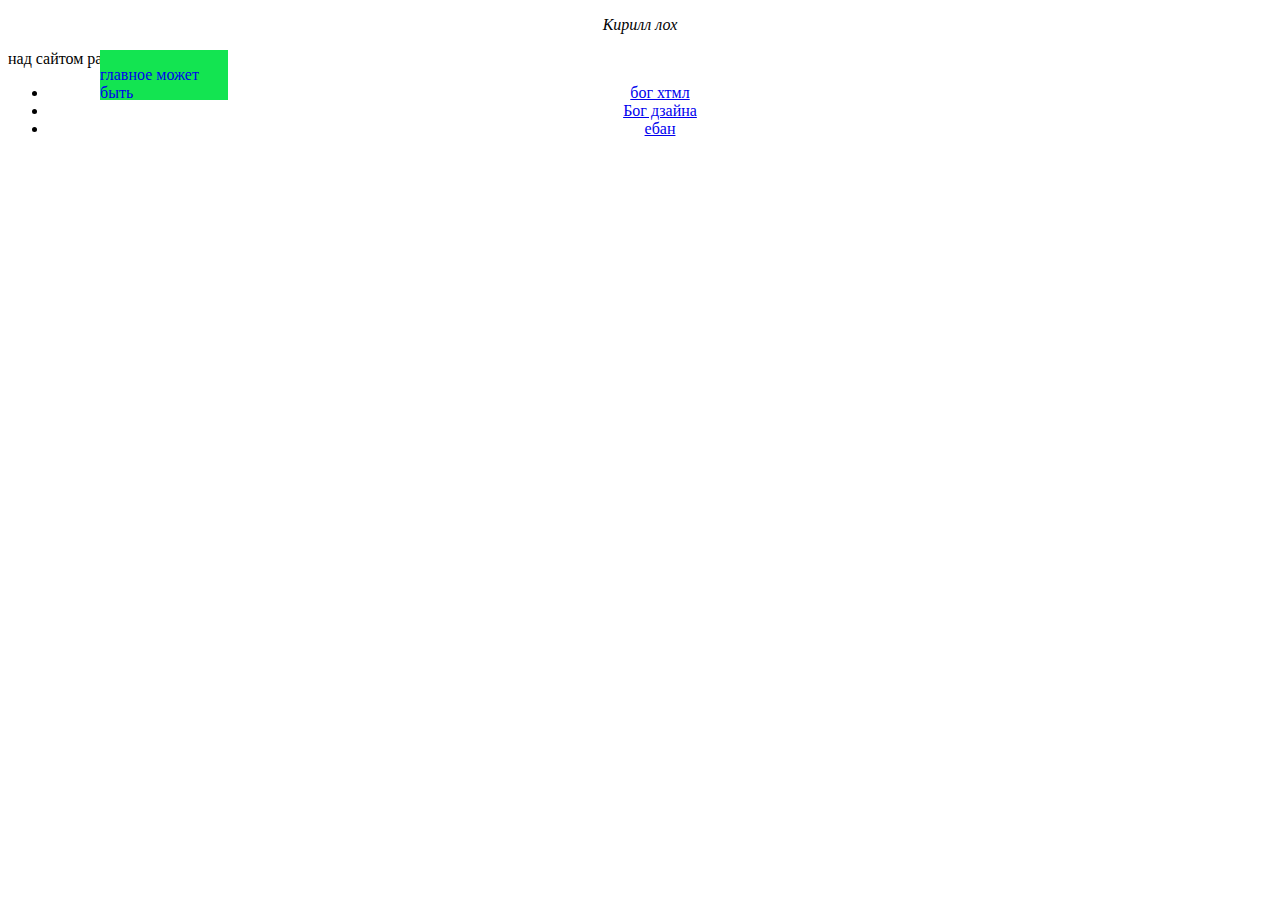
<file: index.html>
<!DOCTYPE html>
<html lang="en">

<head>
    <link rel="stylesheet" href="style.css">
    <meta charset="UTF-8">
    <meta name="viewport" content="width=device-width, initial-scale=1.0">
    <meta http-equiv="X-UA-Compatible" content="ie=edge">
    <title>Document</title>
</head>

<body>
    <p align="center"><i>Кирилл лох </i></p>
    <p align="center">
        <ruby></ruby>
    </p>
    <div class=nav>
            <a href="http://www.pornhub.com"><p>главное может быть</p></a>
    </div>
<h align="center"><span>над сайтом работали:</span></h1>
    <ul>
<li><a href="https://vk.com/dynamite_anarxist">бог хтмл</a></li>
<li><a href="https://vk.com/anatoly.kozel">Бог дзайна</a> </li>
<li><a href="https://vk.com/id154096843">ебан</a></li>
    </ul>
</body>
</html>
</file>
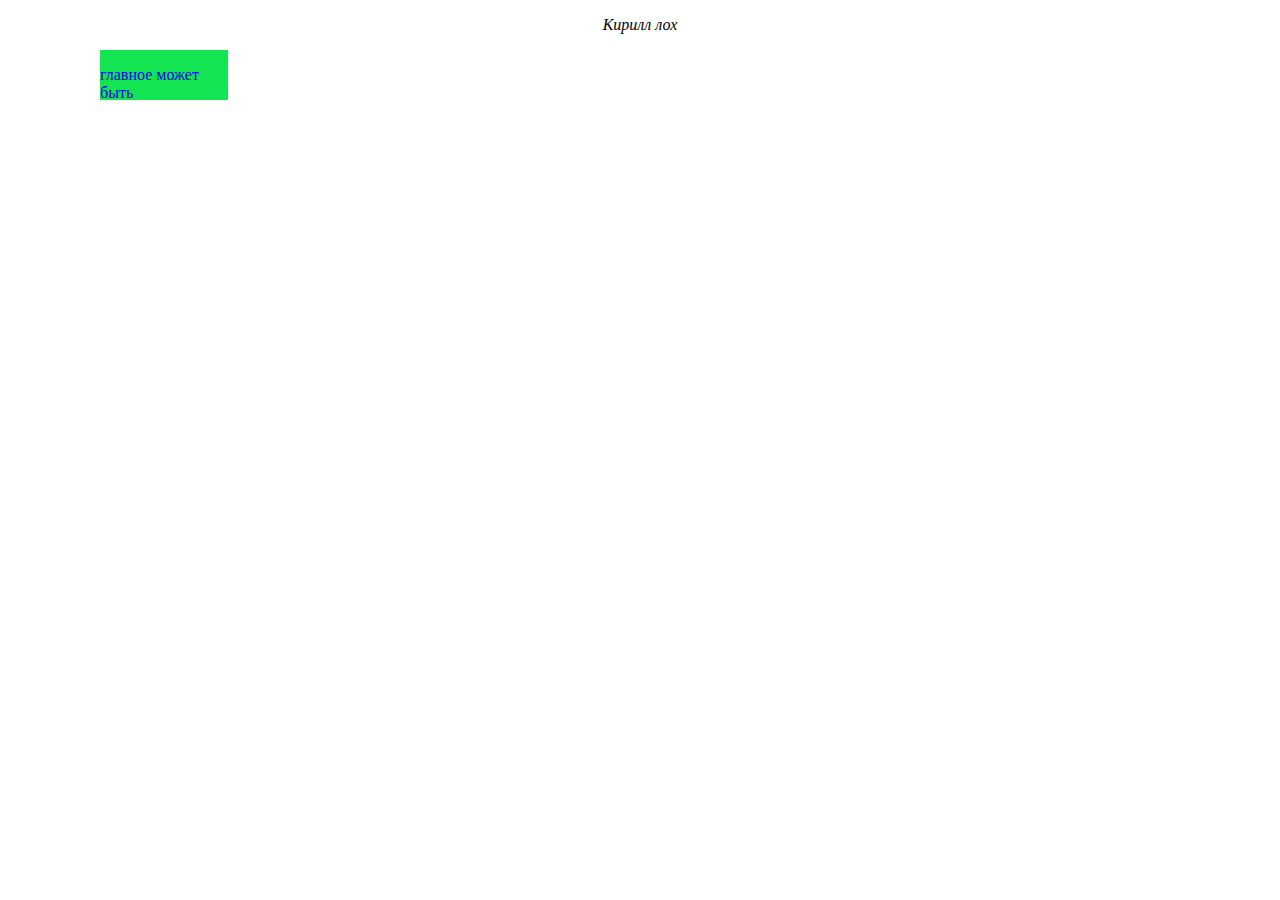
<file: index.html.html>
<!DOCTYPE html>
<html lang="en">

<head>
    <link rel="stylesheet" href="style.css">
    <meta charset="UTF-8">
    <meta name="viewport" content="width=device-width, initial-scale=1.0">
    <meta http-equiv="X-UA-Compatible" content="ie=edge">
    <title>Document</title>
</head>

<body>
    <p align="center"><i>Кирилл лох </i></p>
    <p align="center">
        <ruby></ruby>
    </p>
    <div class=nav>
            <a href="http://www.pornhub.com"><p>главное может быть</p></a>
    </div>

</body>
</html>
</file>
<file: style.css>
.nav{
    position: absolute;
    width: 10%;
    height: 50px;
    left: 100px;
    background-color: rgb(19, 228, 81);
}
.nav a{
    display: block;
    text-decoration: none;
}
.nav a:hover{
background-color: white;
color: black;
}
</file>
